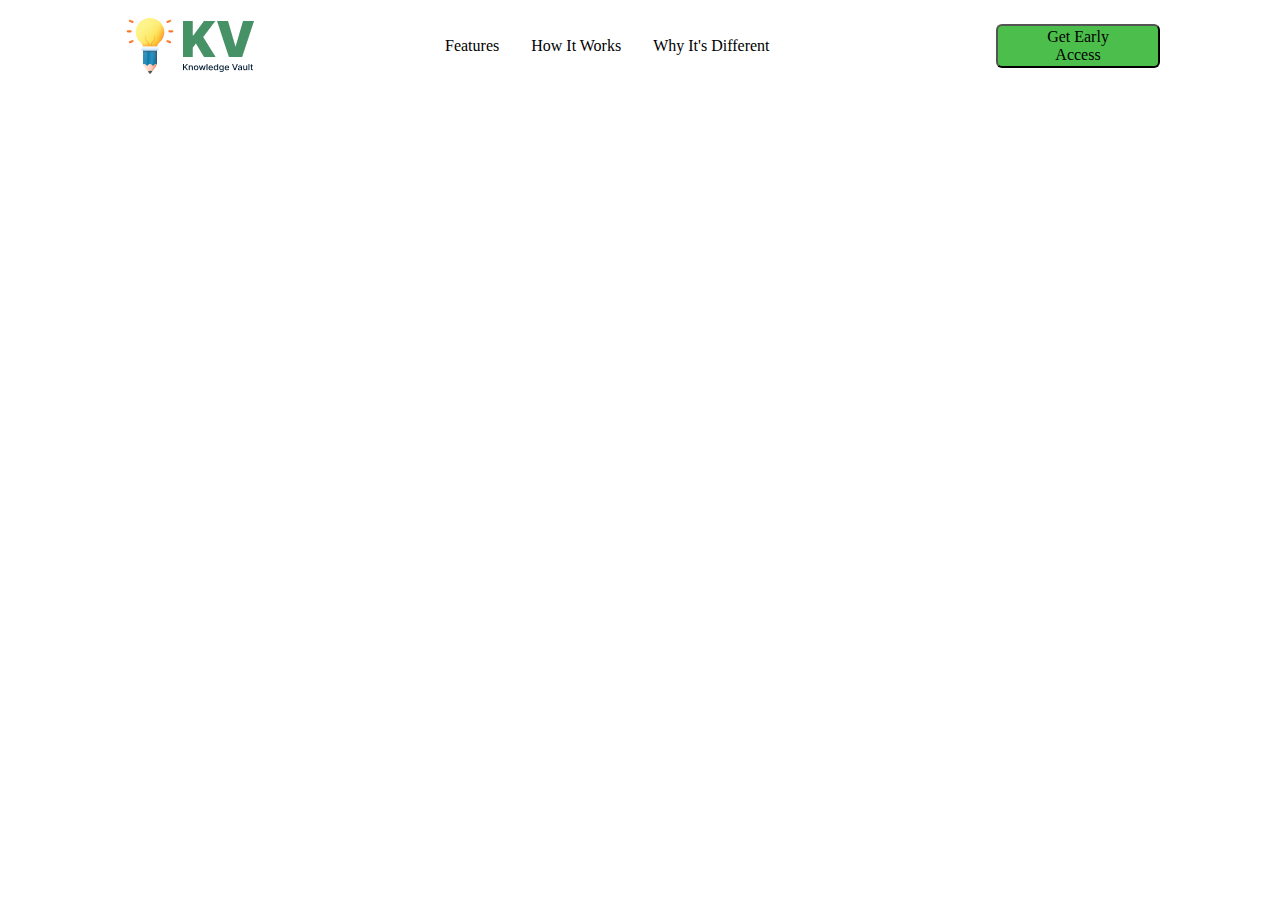
<file: index.html>
<!DOCTYPE html>
<html lang="en">
<head>
    <meta charset="UTF-8">
    <meta name="viewport" content="width=device-width, initial-scale=1.0">
    <title>Document</title>
    <link rel="stylesheet" href="./style/style.css">
</head>
<body>
    <header>
        <nav class="navbar">
            <div class="img">
                <img src="./image/logo-navbar.png" alt="">

            </div>
            <ul class="menu">
                <li>Features</li>
                <li>How It Works</li>
                <li>Why It's Different</li>
            </ul>
            <button class="btn">Get Early Access</button>
            
        </nav>


    </header>
    <main>

    </main>
    <footer>

    </footer>
    
</body>
</html>
</file>
<file: style/style.css>
nav{
    display: flex;
    align-items: center;
    justify-content: space-between;
    padding: 16px 120px 16px 120px;
    flex-direction: row;
    background-color: #ffffff;
    
}
.img{
    width: 139px;
    height: 60px;
}
.menu{
    width: 365px;
    height: 24px;
    display: flex;
    flex-direction: row;
    justify-content: flex-start;
    align-items: center;
    gap: 32px;
    list-style-type: none;
    

}




.btn{ 
    
    width: 164px;
    height: 44px;
    display: flex;
    background-color: rgb(75, 190, 75);
    flex-direction: row;
    justify-content: center;
    align-items: center;
    gap: 10;
    padding: 12px 16px 12px 16px;
    border-radius: 8px 6px;

}
.btn:hover{ 
    transform: scale(1.05);
}


*{

    margin:0;
    padding:0;
    box-sizing:border-box;
    font-family: inter;


}

.hero{  
    background-image:url("../image/hero-bg.png");
    background-size:cover;
    height: 100vh;
    background-position:center;
    
}

.overlay{
    height:100%;
    background:rgba(0,0,0,0.65);
    display:flex;
    justify-content:center;
    align-items:center;
}

.hero-content{
    text-align:center;
    color:white;
    max-width:800px;
    padding:20px;
}
.badge{
    
    display: inline;
    
    gap: 6;
    border-radius: 1000px;
    background-color:  rgba(255, 255, 255, 1);
    padding: 6px 16px;
    color: rgb(75, 190, 75);
    
    
}


.badge:hover{
    cursor: pointer;
}
.hero-content h1{
    font-size:72px;
    line-height:1.2;
    margin-bottom:20px;
}
.hero-content h1 span{
    color:rgba(48, 184, 104, 1)
}

.hero-content p{
    font-size:18px;
    color: rgba(255, 255, 255,);
    text-align: center;
    letter-spacing: 0%;
    margin-bottom:30px;
}

.buttons{
    display:flex;
    justify-content:center;
    gap:10px;
    border-radius: 4px;
}

.btn{
    padding:14px 28px;
    text-decoration:none;
    border-radius:6px;
    font-size:16px;
}

.primary{
    
    background:rgb(75, 190, 75);
    border: 1px solid white;;
    color:#ffffff;
}

.outline{
    background-color: rgb(75, 190, 75);
    border:1px solid white;
    color: #ffffff;
}

.note-section{
    width: 1572;
    height: 520;
    padding:120px 120px 0 120px;
    background:#f9fafb;
    text-align:center;
    
}
.note-section h2{
    font-size: bold;
    color: black;
    font-family: Inter;
    font-style: Bold;
    font-size: 48px;
    font-weight: 700;
    line-height: 58px;
    letter-spacing: 0%;
    text-align: center;
    text-transform: capitalize;
}
.subtitle{
    color: #627382;
    font-family: Inter;
    font-style: Regular;
    font-size: 16px;
    font-weight: 400;
    line-height: 20px;
    letter-spacing: 0%;
    text-align: center;
}
.cards{
    width: 1360px;
    height: 300px;
    display: flex;
    flex-direction: row;
    justify-content: flex-start;
    align-items: flex-start;
    gap: 24;


    
}
.cards{
    display:grid;
    display: flex;
    gap:30px;
}

.card{
    width: 322px;
    height: 300px;   
    display: flex;
    flex-direction: column;
    justify-content: center;
    align-items: center;
    gap: 16;
    padding: 24px;
    
}
.card{
    background:#ffffff;
    padding:40px 30px;
    border-radius:16px;
    box-shadow:0 10px 25px rgba(0,0,0,0.08);
    text-align:center;
    
}

.card:hover{
    transform:translateY(-10px);
}

.img-box{
    width:64px;
    height:64px;
    background:#ff5a5a;    
    border-radius:50%;
    display:flex;
    justify-content:center;
    align-items:center;
    margin:0 auto 20px;
    box-shadow: #730c0c;
     
}

.card h3{
    width: 274px;
    height: 29px;
    color: #001931;   
    font-style: Semi Bold;
    font-size: 24px;
    font-weight: 600;
    line-height: 29px;   
    text-align: center;
    text-transform: capitalize;
        
}
.card:hover{
    transform:translateY(-10px);
}
.card p{
    
    width: 274px;
    height: 40px;

}   
.brain-section{
     background-color: #ffffff;
     padding: 100px 50px;


}
.brain-container{
    display:flex;
    align-items:center;
    justify-content:space-between;
    gap:50px;
}

.brain-text{
    width:50%;
   
}
.brain-text h6{
    width: 700px;
    height: 20px;
    color: #30B868;
    font-size: 16px;
    font-style: Medium;
}

.brain-text h2{
    font-size:40px;
    margin-bottom:20px;
    color:#000000;
    text-align: left;
    
}

.brain-text p{
    color:#627382;
    margin-bottom:30px;
    font-size:18px;
    text-align: left;
}

.brain-text ul{
    list-style:none;
}

.brain-text li{
    margin-bottom:15px;
    font-size:16px;
    color:#0c111d;
    position: center;
    padding-left:25px;
}


.brain-image{  
    border-radius: 12px;   
    
}

.brain-image img{ 
    width: 600px;
    height: 600px;
}
.ready{
    
    width:100vw;
    height: 375px;
    text-align: center;
    display: flex;
    flex-direction: column;
    justify-content: flex-start;
    align-items: center;
    gap: 24;
    padding: 80px 40px 80px 40px;
    background-color: rgba(247, 246, 242, 1);
}
.ready h2{
    
    font-style: Bold;
    font-size: 40px;
    font-weight: 700;
    line-height: 48px;
    color: rgb(23, 21, 21);
    letter-spacing: 0%;
    text-align: center;
    text-transform: capitalize;
}
.ready .subtext , p{
    color: #627382;   
    font-style: Regular;
    font-size: 16px;
    font-weight: 400;
    line-height: 24px;
    letter-spacing: 0%;
    text-align: center;
}
.ready .btn{    
    width: 194px;
    height: 52px;
    display: flex;
    flex-direction: row;
    justify-content: center;
    align-items: center;
    gap: 10;
    padding: 12px 16px 12px 16px;
    box-shadow: #627382;


}

.kv-footer {

    background: var(--Style, rgba(0, 25, 49, 1));
    padding: 40px 80px 20px;
    color: white;
  
}

.footer-top {
    display: flex;
    justify-content: space-between;
    align-items: center;
}

.footer-logo img {
    
    width: 139px;
    height: 60px;
}
.footer-social p {
    color: rgba(255, 255, 255, 1);

    
    font-style: Medium;
    font-size: 20px;
    font-weight: 500;
    line-height: 28px;
    letter-spacing: 0%;
    text-align: center;
}


.social-icons{    
    width: 72px;
    height: 30px;    
    display: flex;
    flex-direction: row;
    justify-content: flex-start;
    align-items: flex-start;
    gap: 20;


}

.social-icons img {
    width: 30px;
    cursor: pointer;
    
}

.footer-line {
    height: 1px;
    background: rgba(255,255,255,0.2);
    margin: 35px 0 15px;
}

.footer-text {
    text-align: center;
    font-size: 14px;
    opacity: 0.8;
}
</file>
